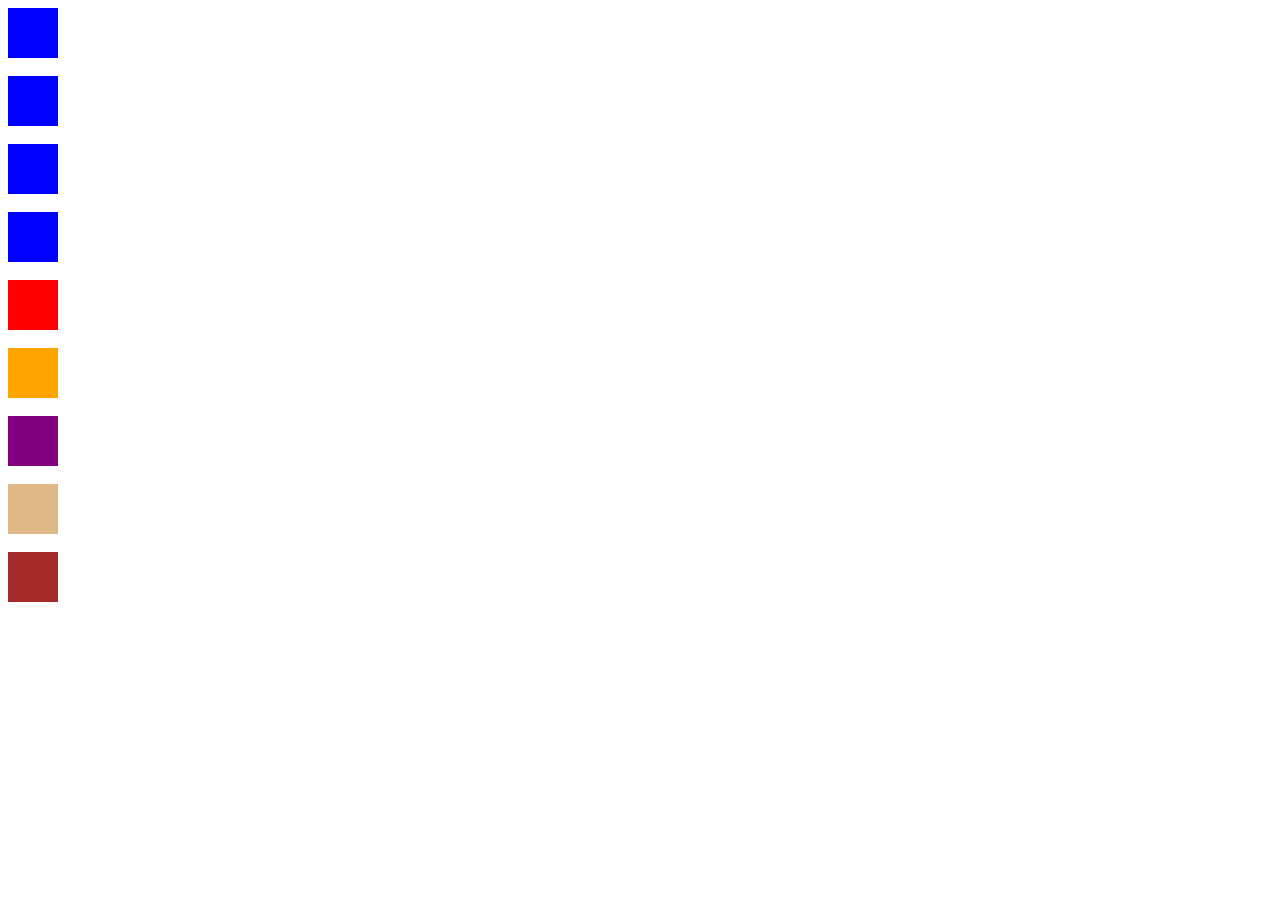
<file: Css-Animation-2/index.html>
<!DOCTYPE html>
<html lang="en">
<head>
    <meta charset="UTF-8">
    <meta name="viewport" content="width=device-width, initial-scale=1.0">
    <title>Document</title>
    <link rel="stylesheet" href="style.css">
</head>
<body>

    <div class="box"></div>
    <br>
    <div class="box ease"></div>
    <br>
    <div class="box ease-in"></div>
    <br>
    <div class="box ease-out"></div>
    <br>
    <div class="box ease-in-out"></div>
    <br>
    <div class="box linear"></div>
    <br>
    <div class="box step-start"></div>
    <br>
    <div class="box step-end"></div>
    <br>
    <div class="box cubic"></div>

    
</body>
</html>
</file>
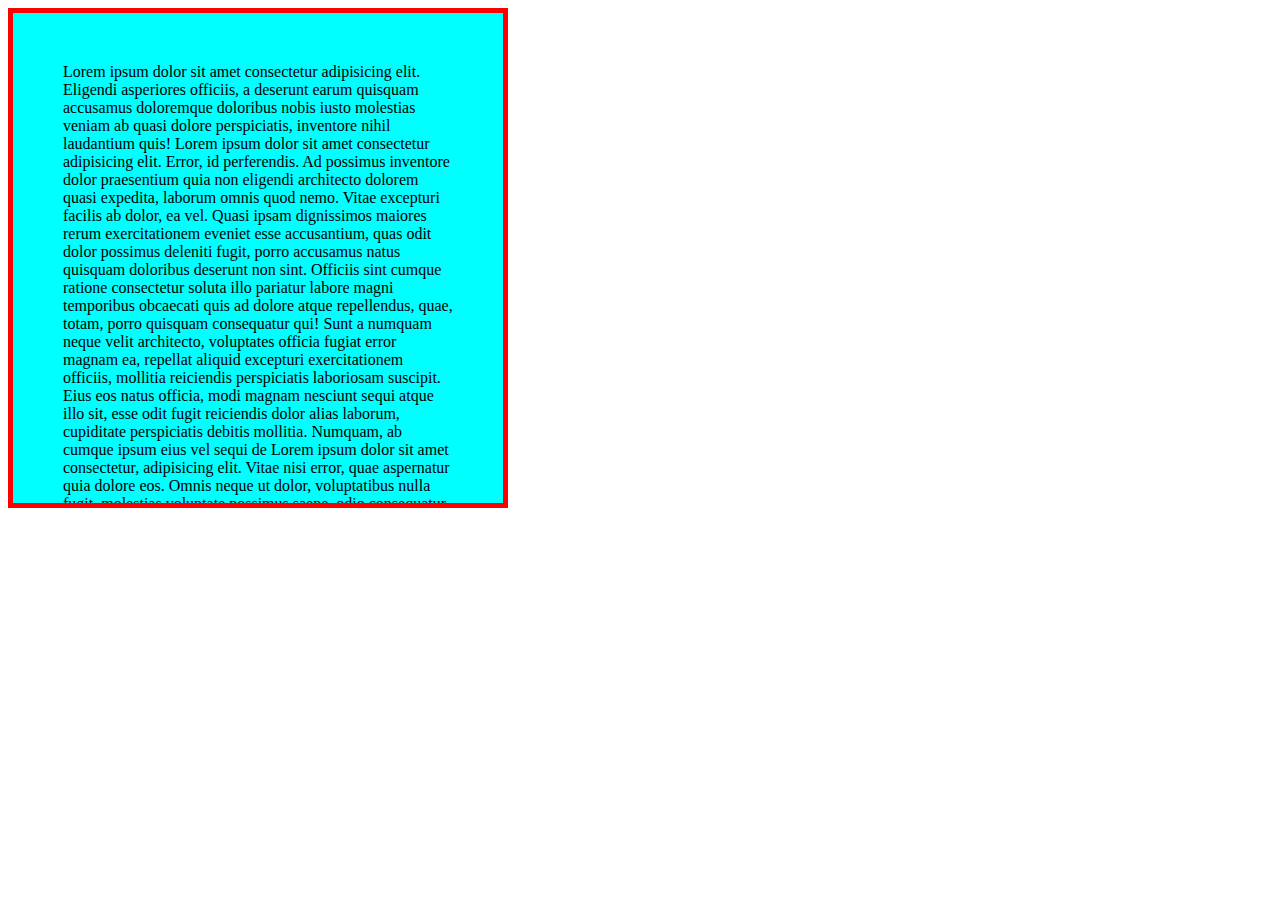
<file: CSS-Extras/index.html>
<!DOCTYPE html>
<html lang="en">
<head>
    <meta charset="UTF-8">
    <meta name="viewport" content="width=device-width, initial-scale=1.0">
    <title>Document</title>
    <link rel="stylesheet" href="style.css">
</head>
<body>
    
    <div class="box">
        <!-- <div class="chhota-box"></div> -->
         Lorem ipsum dolor sit amet consectetur adipisicing elit. Eligendi asperiores officiis, a deserunt earum quisquam accusamus doloremque doloribus nobis iusto molestias veniam ab quasi dolore perspiciatis, inventore nihil laudantium quis!
         Lorem ipsum dolor sit amet consectetur adipisicing elit. Error, id perferendis. Ad possimus inventore dolor praesentium quia non eligendi architecto dolorem quasi expedita, laborum omnis quod nemo. Vitae excepturi facilis ab dolor, ea vel. Quasi ipsam dignissimos maiores rerum exercitationem eveniet esse accusantium, quas odit dolor possimus deleniti fugit, porro accusamus natus quisquam doloribus deserunt non sint. Officiis sint cumque ratione consectetur soluta illo pariatur labore magni temporibus obcaecati quis ad dolore atque repellendus, quae, totam, porro quisquam consequatur qui! Sunt a numquam neque velit architecto, voluptates officia fugiat error magnam ea, repellat aliquid excepturi exercitationem officiis, mollitia reiciendis perspiciatis laboriosam suscipit. Eius eos natus officia, modi magnam nesciunt sequi atque illo sit, esse odit fugit reiciendis dolor alias laborum, cupiditate perspiciatis debitis mollitia. Numquam, ab cumque ipsum eius vel sequi de
         Lorem ipsum dolor sit amet consectetur, adipisicing elit. Vitae nisi error, quae aspernatur quia dolore eos. Omnis neque ut dolor, voluptatibus nulla fugit, molestias voluptate possimus saepe, odio consequatur sapiente.
         Lorem ipsum dolor sit amet consectetur adipisicing elit. Inventore debitis fugit harum, fugiat hic suscipit quia voluptate nostrum odit commodi. Saepe culpa, animi nam, eligendi odit adipisci repellat dolores non hic impedit repellendus ea perferendis temporibus similique amet quae? Adipisci dolorem dolorum iusto sapiente possimus itaque aperiam, quisquam, sit nulla voluptate reiciendis beatae soluta architecto ex? Soluta quam inventore dicta sint reprehenderit similique eum ducimus fuga, asperiores amet quae repellendus pariatur architecto labore et nostrum, veniam delectus, velit iste est optio quidem veritatis ab! Rem, quo quia consectetur assumenda voluptatem neque molestiae modi hic expedita tempore, nesciunt, sed animi atque maxime ipsam odio voluptatum molestias ipsum optio libero aut laborum quas minima voluptas? Nulla veritatis praesentium, quidem nisi, eum hic inventore libero error est architecto odio eligendi quaerat accusamus dolor ducimus iste qui nam veniam aliquam non vero saepe! Porro quam soluta sequi eos distinctio expedita ipsa, atque nisi ab quod minima facilis doloremque esse odit sit laborum ad aliquid temporibus aperiam? Odio odit pariatur tenetur porro repudiandae dolore harum cumque perferendis quas fuga vero rem hic, aut impedit totam esse consectetur iste vel autem delectus nobis ea aspernatur quaerat. Sed qui voluptate ducimus quaerat, delectus illum laboriosam voluptatum quibusdam.
    </div>

</body>
</html>
</file>
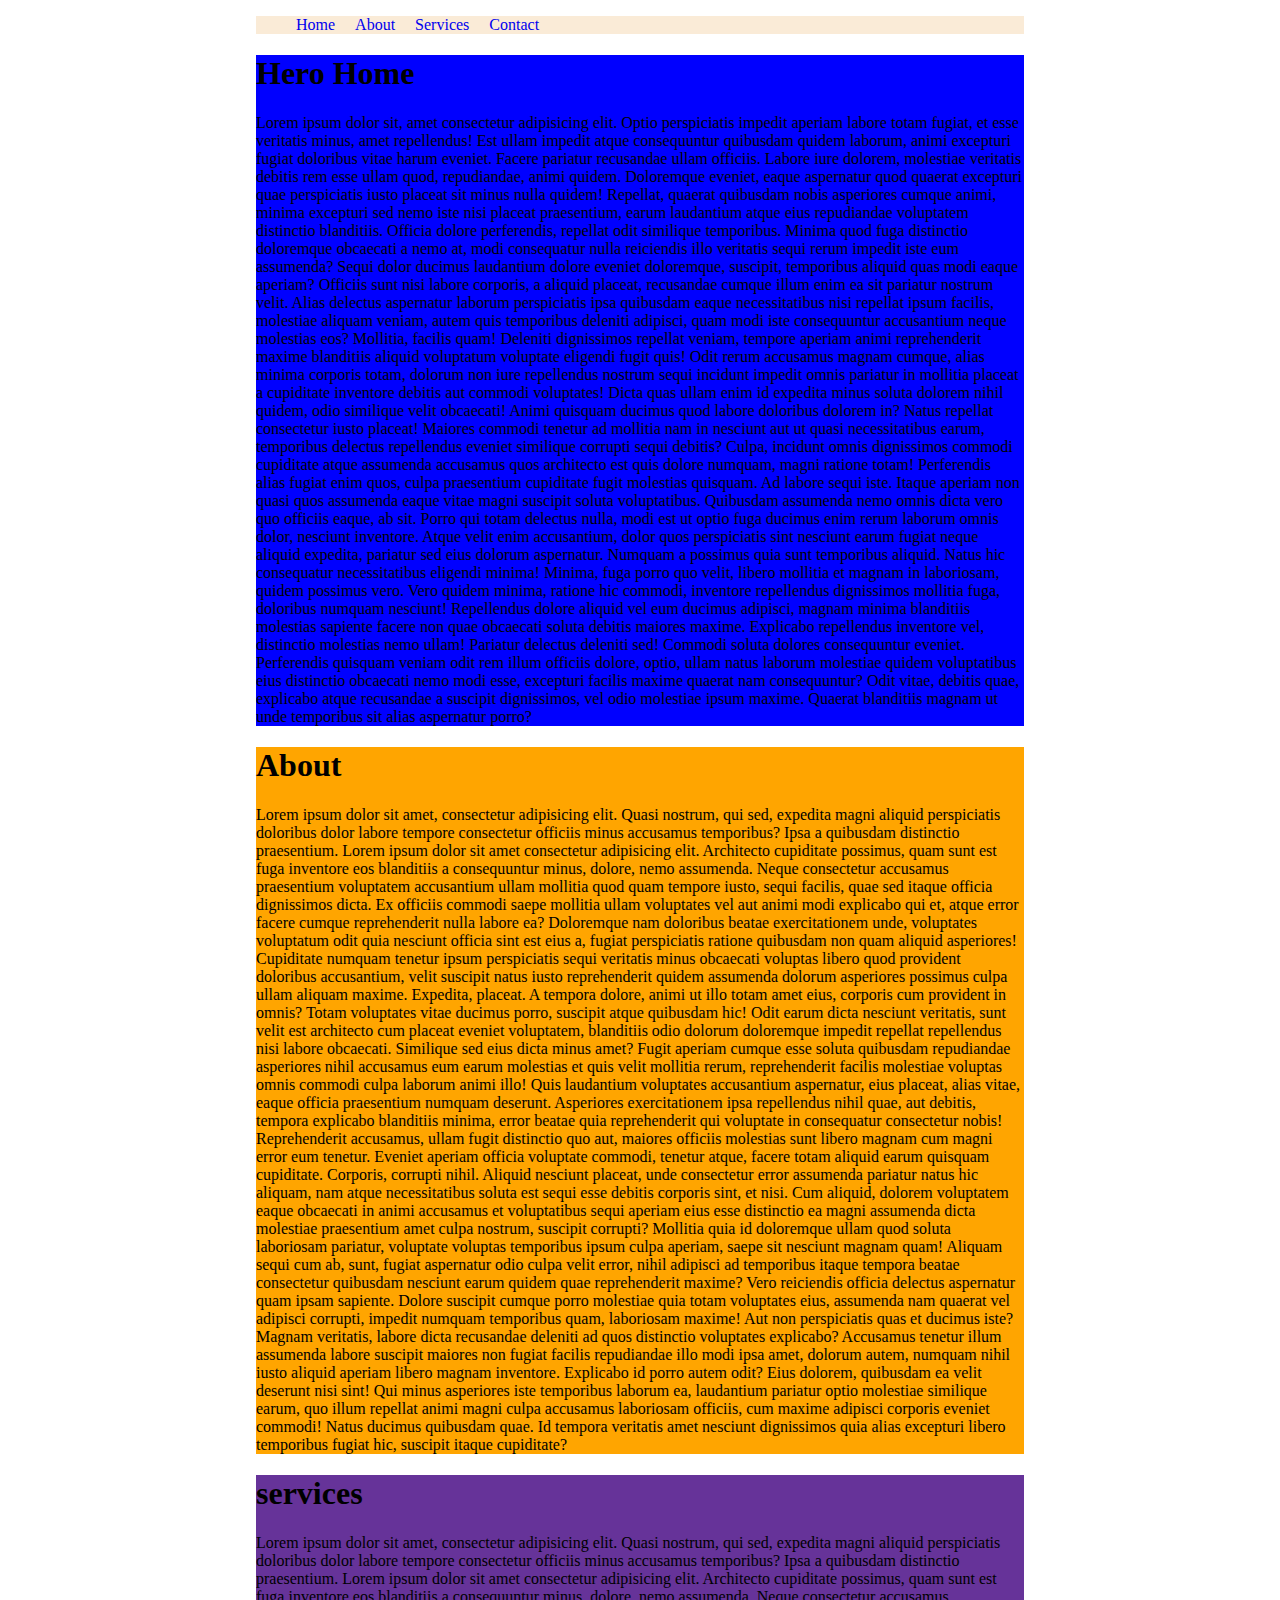
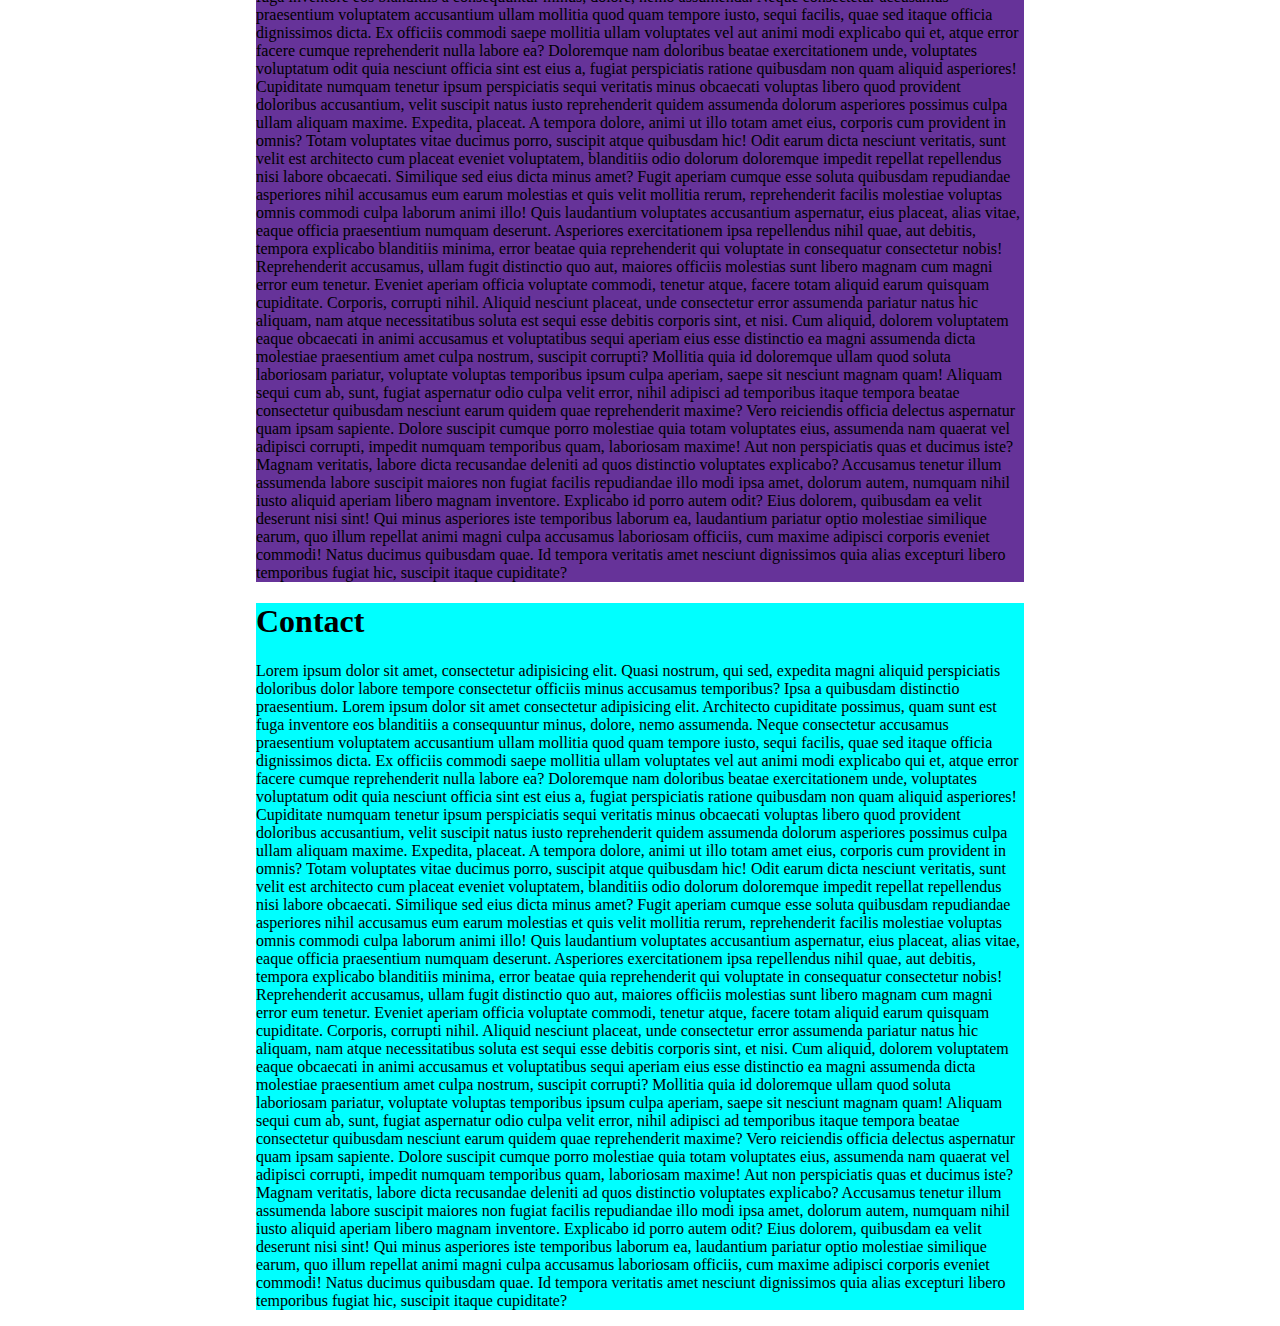
<file: Css-Extras2/index.html>
<!DOCTYPE html>
<html lang="en">
<head>
    <meta charset="UTF-8">
    <meta name="viewport" content="width=device-width, initial-scale=1.0">
    <title>Document</title>
    <link rel="stylesheet" href="style.css">
</head>
<body>
    
    <!-- header area start -->
     <header>
        <nav>
            <ul>
                <li><a href="#hero">Home</a></li>
                <li><a href="#about">About</a></li>
                <li><a href="#services">Services</a></li>
                <li><a href="#contact">Contact</a></li>
            </ul>
        </nav>
     </header>
    <!-- header area end -->

    <!-- hero section start  -->
     <section class="hero" id="hero">
        <h1>Hero Home</h1>
        <p>Lorem ipsum dolor sit, amet consectetur adipisicing elit. Optio perspiciatis impedit aperiam labore totam fugiat, et esse veritatis minus, amet repellendus! Est ullam impedit atque consequuntur quibusdam quidem laborum, animi excepturi fugiat doloribus vitae harum eveniet. Facere pariatur recusandae ullam officiis. Labore iure dolorem, molestiae veritatis debitis rem esse ullam quod, repudiandae, animi quidem. Doloremque eveniet, eaque aspernatur quod quaerat excepturi quae perspiciatis iusto placeat sit minus nulla quidem! Repellat, quaerat quibusdam nobis asperiores cumque animi, minima excepturi sed nemo iste nisi placeat praesentium, earum laudantium atque eius repudiandae voluptatem distinctio blanditiis. Officia dolore perferendis, repellat odit similique temporibus. Minima quod fuga distinctio doloremque obcaecati a nemo at, modi consequatur nulla reiciendis illo veritatis sequi rerum impedit iste eum assumenda? Sequi dolor ducimus laudantium dolore eveniet doloremque, suscipit, temporibus aliquid quas modi eaque aperiam? Officiis sunt nisi labore corporis, a aliquid placeat, recusandae cumque illum enim ea sit pariatur nostrum velit. Alias delectus aspernatur laborum perspiciatis ipsa quibusdam eaque necessitatibus nisi repellat ipsum facilis, molestiae aliquam veniam, autem quis temporibus deleniti adipisci, quam modi iste consequuntur accusantium neque molestias eos? Mollitia, facilis quam! Deleniti dignissimos repellat veniam, tempore aperiam animi reprehenderit maxime blanditiis aliquid voluptatum voluptate eligendi fugit quis! Odit rerum accusamus magnam cumque, alias minima corporis totam, dolorum non iure repellendus nostrum sequi incidunt impedit omnis pariatur in mollitia placeat a cupiditate inventore debitis aut commodi voluptates! Dicta quas ullam enim id expedita minus soluta dolorem nihil quidem, odio similique velit obcaecati! Animi quisquam ducimus quod labore doloribus dolorem in? Natus repellat consectetur iusto placeat! Maiores commodi tenetur ad mollitia nam in nesciunt aut ut quasi necessitatibus earum, temporibus delectus repellendus eveniet similique corrupti sequi debitis? Culpa, incidunt omnis dignissimos commodi cupiditate atque assumenda accusamus quos architecto est quis dolore numquam, magni ratione totam! Perferendis alias fugiat enim quos, culpa praesentium cupiditate fugit molestias quisquam. Ad labore sequi iste. Itaque aperiam non quasi quos assumenda eaque vitae magni suscipit soluta voluptatibus. Quibusdam assumenda nemo omnis dicta vero quo officiis eaque, ab sit. Porro qui totam delectus nulla, modi est ut optio fuga ducimus enim rerum laborum omnis dolor, nesciunt inventore. Atque velit enim accusantium, dolor quos perspiciatis sint nesciunt earum fugiat neque aliquid expedita, pariatur sed eius dolorum aspernatur. Numquam a possimus quia sunt temporibus aliquid. Natus hic consequatur necessitatibus eligendi minima! Minima, fuga porro quo velit, libero mollitia et magnam in laboriosam, quidem possimus vero. Vero quidem minima, ratione hic commodi, inventore repellendus dignissimos mollitia fuga, doloribus numquam nesciunt! Repellendus dolore aliquid vel eum ducimus adipisci, magnam minima blanditiis molestias sapiente facere non quae obcaecati soluta debitis maiores maxime. Explicabo repellendus inventore vel, distinctio molestias nemo ullam! Pariatur delectus deleniti sed! Commodi soluta dolores consequuntur eveniet. Perferendis quisquam veniam odit rem illum officiis dolore, optio, ullam natus laborum molestiae quidem voluptatibus eius distinctio obcaecati nemo modi esse, excepturi facilis maxime quaerat nam consequuntur? Odit vitae, debitis quae, explicabo atque recusandae a suscipit dignissimos, vel odio molestiae ipsum maxime. Quaerat blanditiis magnam ut unde temporibus sit alias aspernatur porro?</p>
     </section>
    <!-- hero section end  -->

    <!-- about section start  -->
     <section class="about" id="about">
        <h1>About</h1>
        <p>
            Lorem ipsum dolor sit amet, consectetur adipisicing elit. Quasi nostrum, qui sed, expedita magni aliquid perspiciatis doloribus dolor labore tempore consectetur officiis minus accusamus temporibus? Ipsa a quibusdam distinctio praesentium.
            Lorem ipsum dolor sit amet consectetur adipisicing elit. Architecto cupiditate possimus, quam sunt est fuga inventore eos blanditiis a consequuntur minus, dolore, nemo assumenda. Neque consectetur accusamus praesentium voluptatem accusantium ullam mollitia quod quam tempore iusto, sequi facilis, quae sed itaque officia dignissimos dicta. Ex officiis commodi saepe mollitia ullam voluptates vel aut animi modi explicabo qui et, atque error facere cumque reprehenderit nulla labore ea? Doloremque nam doloribus beatae exercitationem unde, voluptates voluptatum odit quia nesciunt officia sint est eius a, fugiat perspiciatis ratione quibusdam non quam aliquid asperiores! Cupiditate numquam tenetur ipsum perspiciatis sequi veritatis minus obcaecati voluptas libero quod provident doloribus accusantium, velit suscipit natus iusto reprehenderit quidem assumenda dolorum asperiores possimus culpa ullam aliquam maxime. Expedita, placeat. A tempora dolore, animi ut illo totam amet eius, corporis cum provident in omnis? Totam voluptates vitae ducimus porro, suscipit atque quibusdam hic! Odit earum dicta nesciunt veritatis, sunt velit est architecto cum placeat eveniet voluptatem, blanditiis odio dolorum doloremque impedit repellat repellendus nisi labore obcaecati. Similique sed eius dicta minus amet? Fugit aperiam cumque esse soluta quibusdam repudiandae asperiores nihil accusamus eum earum molestias et quis velit mollitia rerum, reprehenderit facilis molestiae voluptas omnis commodi culpa laborum animi illo! Quis laudantium voluptates accusantium aspernatur, eius placeat, alias vitae, eaque officia praesentium numquam deserunt. Asperiores exercitationem ipsa repellendus nihil quae, aut debitis, tempora explicabo blanditiis minima, error beatae quia reprehenderit qui voluptate in consequatur consectetur nobis! Reprehenderit accusamus, ullam fugit distinctio quo aut, maiores officiis molestias sunt libero magnam cum magni error eum tenetur. Eveniet aperiam officia voluptate commodi, tenetur atque, facere totam aliquid earum quisquam cupiditate. Corporis, corrupti nihil. Aliquid nesciunt placeat, unde consectetur error assumenda pariatur natus hic aliquam, nam atque necessitatibus soluta est sequi esse debitis corporis sint, et nisi. Cum aliquid, dolorem voluptatem eaque obcaecati in animi accusamus et voluptatibus sequi aperiam eius esse distinctio ea magni assumenda dicta molestiae praesentium amet culpa nostrum, suscipit corrupti? Mollitia quia id doloremque ullam quod soluta laboriosam pariatur, voluptate voluptas temporibus ipsum culpa aperiam, saepe sit nesciunt magnam quam! Aliquam sequi cum ab, sunt, fugiat aspernatur odio culpa velit error, nihil adipisci ad temporibus itaque tempora beatae consectetur quibusdam nesciunt earum quidem quae reprehenderit maxime? Vero reiciendis officia delectus aspernatur quam ipsam sapiente. Dolore suscipit cumque porro molestiae quia totam voluptates eius, assumenda nam quaerat vel adipisci corrupti, impedit numquam temporibus quam, laboriosam maxime! Aut non perspiciatis quas et ducimus iste? Magnam veritatis, labore dicta recusandae deleniti ad quos distinctio voluptates explicabo? Accusamus tenetur illum assumenda labore suscipit maiores non fugiat facilis repudiandae illo modi ipsa amet, dolorum autem, numquam nihil iusto aliquid aperiam libero magnam inventore. Explicabo id porro autem odit? Eius dolorem, quibusdam ea velit deserunt nisi sint! Qui minus asperiores iste temporibus laborum ea, laudantium pariatur optio molestiae similique earum, quo illum repellat animi magni culpa accusamus laboriosam officiis, cum maxime adipisci corporis eveniet commodi! Natus ducimus quibusdam quae. Id tempora veritatis amet nesciunt dignissimos quia alias excepturi libero temporibus fugiat hic, suscipit itaque cupiditate?
        </p>
     </section>
    <!-- about section end  -->

    <!-- services section start  -->
     <section class="services" id="services">
        <h1>services</h1>
        <p>
            Lorem ipsum dolor sit amet, consectetur adipisicing elit. Quasi nostrum, qui sed, expedita magni aliquid perspiciatis doloribus dolor labore tempore consectetur officiis minus accusamus temporibus? Ipsa a quibusdam distinctio praesentium.
            Lorem ipsum dolor sit amet consectetur adipisicing elit. Architecto cupiditate possimus, quam sunt est fuga inventore eos blanditiis a consequuntur minus, dolore, nemo assumenda. Neque consectetur accusamus praesentium voluptatem accusantium ullam mollitia quod quam tempore iusto, sequi facilis, quae sed itaque officia dignissimos dicta. Ex officiis commodi saepe mollitia ullam voluptates vel aut animi modi explicabo qui et, atque error facere cumque reprehenderit nulla labore ea? Doloremque nam doloribus beatae exercitationem unde, voluptates voluptatum odit quia nesciunt officia sint est eius a, fugiat perspiciatis ratione quibusdam non quam aliquid asperiores! Cupiditate numquam tenetur ipsum perspiciatis sequi veritatis minus obcaecati voluptas libero quod provident doloribus accusantium, velit suscipit natus iusto reprehenderit quidem assumenda dolorum asperiores possimus culpa ullam aliquam maxime. Expedita, placeat. A tempora dolore, animi ut illo totam amet eius, corporis cum provident in omnis? Totam voluptates vitae ducimus porro, suscipit atque quibusdam hic! Odit earum dicta nesciunt veritatis, sunt velit est architecto cum placeat eveniet voluptatem, blanditiis odio dolorum doloremque impedit repellat repellendus nisi labore obcaecati. Similique sed eius dicta minus amet? Fugit aperiam cumque esse soluta quibusdam repudiandae asperiores nihil accusamus eum earum molestias et quis velit mollitia rerum, reprehenderit facilis molestiae voluptas omnis commodi culpa laborum animi illo! Quis laudantium voluptates accusantium aspernatur, eius placeat, alias vitae, eaque officia praesentium numquam deserunt. Asperiores exercitationem ipsa repellendus nihil quae, aut debitis, tempora explicabo blanditiis minima, error beatae quia reprehenderit qui voluptate in consequatur consectetur nobis! Reprehenderit accusamus, ullam fugit distinctio quo aut, maiores officiis molestias sunt libero magnam cum magni error eum tenetur. Eveniet aperiam officia voluptate commodi, tenetur atque, facere totam aliquid earum quisquam cupiditate. Corporis, corrupti nihil. Aliquid nesciunt placeat, unde consectetur error assumenda pariatur natus hic aliquam, nam atque necessitatibus soluta est sequi esse debitis corporis sint, et nisi. Cum aliquid, dolorem voluptatem eaque obcaecati in animi accusamus et voluptatibus sequi aperiam eius esse distinctio ea magni assumenda dicta molestiae praesentium amet culpa nostrum, suscipit corrupti? Mollitia quia id doloremque ullam quod soluta laboriosam pariatur, voluptate voluptas temporibus ipsum culpa aperiam, saepe sit nesciunt magnam quam! Aliquam sequi cum ab, sunt, fugiat aspernatur odio culpa velit error, nihil adipisci ad temporibus itaque tempora beatae consectetur quibusdam nesciunt earum quidem quae reprehenderit maxime? Vero reiciendis officia delectus aspernatur quam ipsam sapiente. Dolore suscipit cumque porro molestiae quia totam voluptates eius, assumenda nam quaerat vel adipisci corrupti, impedit numquam temporibus quam, laboriosam maxime! Aut non perspiciatis quas et ducimus iste? Magnam veritatis, labore dicta recusandae deleniti ad quos distinctio voluptates explicabo? Accusamus tenetur illum assumenda labore suscipit maiores non fugiat facilis repudiandae illo modi ipsa amet, dolorum autem, numquam nihil iusto aliquid aperiam libero magnam inventore. Explicabo id porro autem odit? Eius dolorem, quibusdam ea velit deserunt nisi sint! Qui minus asperiores iste temporibus laborum ea, laudantium pariatur optio molestiae similique earum, quo illum repellat animi magni culpa accusamus laboriosam officiis, cum maxime adipisci corporis eveniet commodi! Natus ducimus quibusdam quae. Id tempora veritatis amet nesciunt dignissimos quia alias excepturi libero temporibus fugiat hic, suscipit itaque cupiditate?
        </p>
     </section>
    <!-- services section end  -->

    <!-- contact section start  -->
     <section class="contact" id="contact">
        <h1>Contact</h1>
        <p>
            Lorem ipsum dolor sit amet, consectetur adipisicing elit. Quasi nostrum, qui sed, expedita magni aliquid perspiciatis doloribus dolor labore tempore consectetur officiis minus accusamus temporibus? Ipsa a quibusdam distinctio praesentium.
            Lorem ipsum dolor sit amet consectetur adipisicing elit. Architecto cupiditate possimus, quam sunt est fuga inventore eos blanditiis a consequuntur minus, dolore, nemo assumenda. Neque consectetur accusamus praesentium voluptatem accusantium ullam mollitia quod quam tempore iusto, sequi facilis, quae sed itaque officia dignissimos dicta. Ex officiis commodi saepe mollitia ullam voluptates vel aut animi modi explicabo qui et, atque error facere cumque reprehenderit nulla labore ea? Doloremque nam doloribus beatae exercitationem unde, voluptates voluptatum odit quia nesciunt officia sint est eius a, fugiat perspiciatis ratione quibusdam non quam aliquid asperiores! Cupiditate numquam tenetur ipsum perspiciatis sequi veritatis minus obcaecati voluptas libero quod provident doloribus accusantium, velit suscipit natus iusto reprehenderit quidem assumenda dolorum asperiores possimus culpa ullam aliquam maxime. Expedita, placeat. A tempora dolore, animi ut illo totam amet eius, corporis cum provident in omnis? Totam voluptates vitae ducimus porro, suscipit atque quibusdam hic! Odit earum dicta nesciunt veritatis, sunt velit est architecto cum placeat eveniet voluptatem, blanditiis odio dolorum doloremque impedit repellat repellendus nisi labore obcaecati. Similique sed eius dicta minus amet? Fugit aperiam cumque esse soluta quibusdam repudiandae asperiores nihil accusamus eum earum molestias et quis velit mollitia rerum, reprehenderit facilis molestiae voluptas omnis commodi culpa laborum animi illo! Quis laudantium voluptates accusantium aspernatur, eius placeat, alias vitae, eaque officia praesentium numquam deserunt. Asperiores exercitationem ipsa repellendus nihil quae, aut debitis, tempora explicabo blanditiis minima, error beatae quia reprehenderit qui voluptate in consequatur consectetur nobis! Reprehenderit accusamus, ullam fugit distinctio quo aut, maiores officiis molestias sunt libero magnam cum magni error eum tenetur. Eveniet aperiam officia voluptate commodi, tenetur atque, facere totam aliquid earum quisquam cupiditate. Corporis, corrupti nihil. Aliquid nesciunt placeat, unde consectetur error assumenda pariatur natus hic aliquam, nam atque necessitatibus soluta est sequi esse debitis corporis sint, et nisi. Cum aliquid, dolorem voluptatem eaque obcaecati in animi accusamus et voluptatibus sequi aperiam eius esse distinctio ea magni assumenda dicta molestiae praesentium amet culpa nostrum, suscipit corrupti? Mollitia quia id doloremque ullam quod soluta laboriosam pariatur, voluptate voluptas temporibus ipsum culpa aperiam, saepe sit nesciunt magnam quam! Aliquam sequi cum ab, sunt, fugiat aspernatur odio culpa velit error, nihil adipisci ad temporibus itaque tempora beatae consectetur quibusdam nesciunt earum quidem quae reprehenderit maxime? Vero reiciendis officia delectus aspernatur quam ipsam sapiente. Dolore suscipit cumque porro molestiae quia totam voluptates eius, assumenda nam quaerat vel adipisci corrupti, impedit numquam temporibus quam, laboriosam maxime! Aut non perspiciatis quas et ducimus iste? Magnam veritatis, labore dicta recusandae deleniti ad quos distinctio voluptates explicabo? Accusamus tenetur illum assumenda labore suscipit maiores non fugiat facilis repudiandae illo modi ipsa amet, dolorum autem, numquam nihil iusto aliquid aperiam libero magnam inventore. Explicabo id porro autem odit? Eius dolorem, quibusdam ea velit deserunt nisi sint! Qui minus asperiores iste temporibus laborum ea, laudantium pariatur optio molestiae similique earum, quo illum repellat animi magni culpa accusamus laboriosam officiis, cum maxime adipisci corporis eveniet commodi! Natus ducimus quibusdam quae. Id tempora veritatis amet nesciunt dignissimos quia alias excepturi libero temporibus fugiat hic, suscipit itaque cupiditate?
        </p>
     </section>
    <!-- contact section end  -->

</body>
</html>
</file>
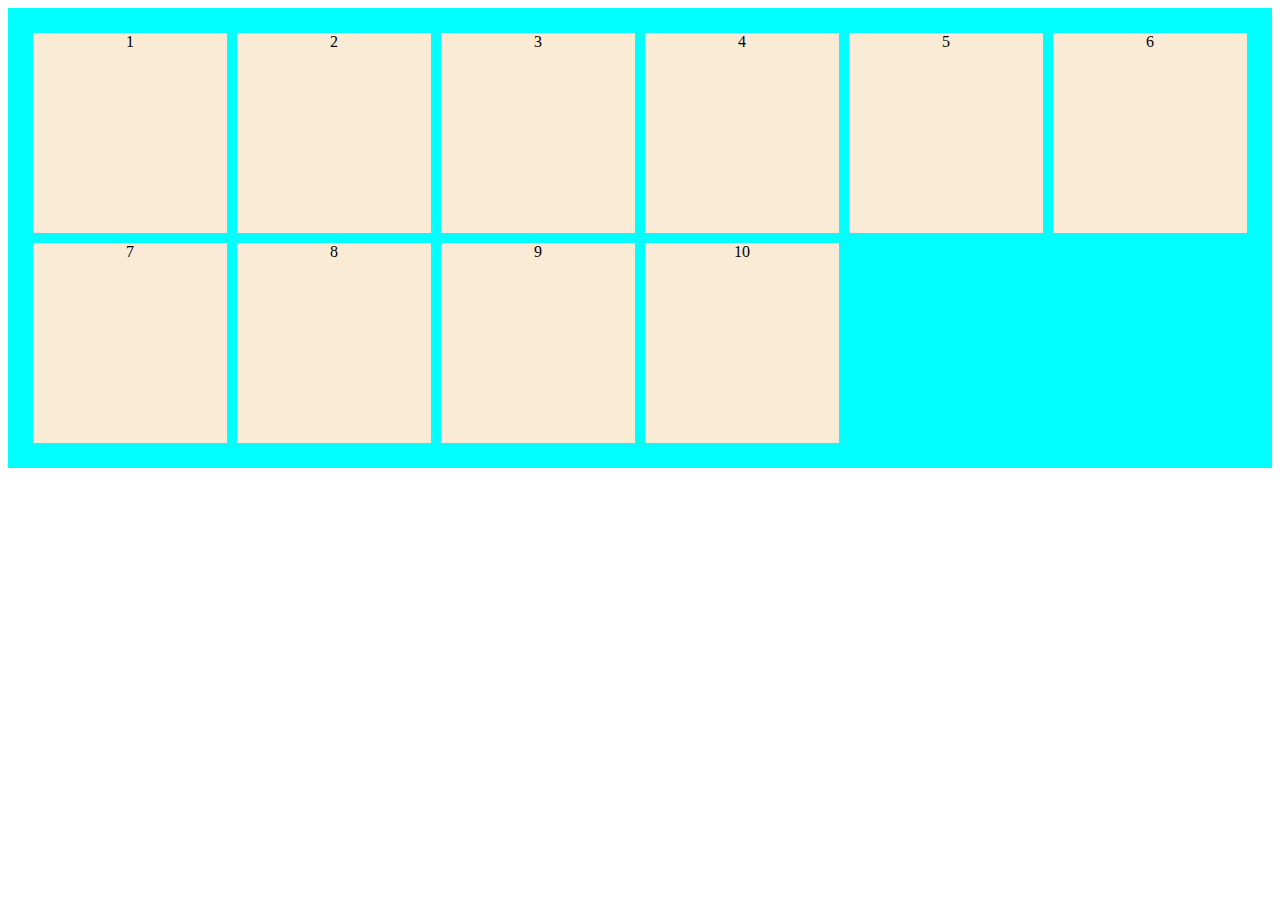
<file: Css-Grid1/index.html>
<!DOCTYPE html>
<html lang="en">
<head>
    <meta charset="UTF-8">
    <meta name="viewport" content="width=device-width, initial-scale=1.0">
    <title>Document</title>
    <link rel="stylesheet" href="style.css">
</head>
<body>

    <div class="container">
        <div class="box">1</div>
        <div class="box">2</div>
        <div class="box">3</div>
        <div class="box">4</div>
        <div class="box">5</div>
        <div class="box">6</div>
        <div class="box">7</div>
        <div class="box">8</div>
        <div class="box">9</div>
        <div class="box">10</div>
    </div>
    
</body>
</html>
</file>
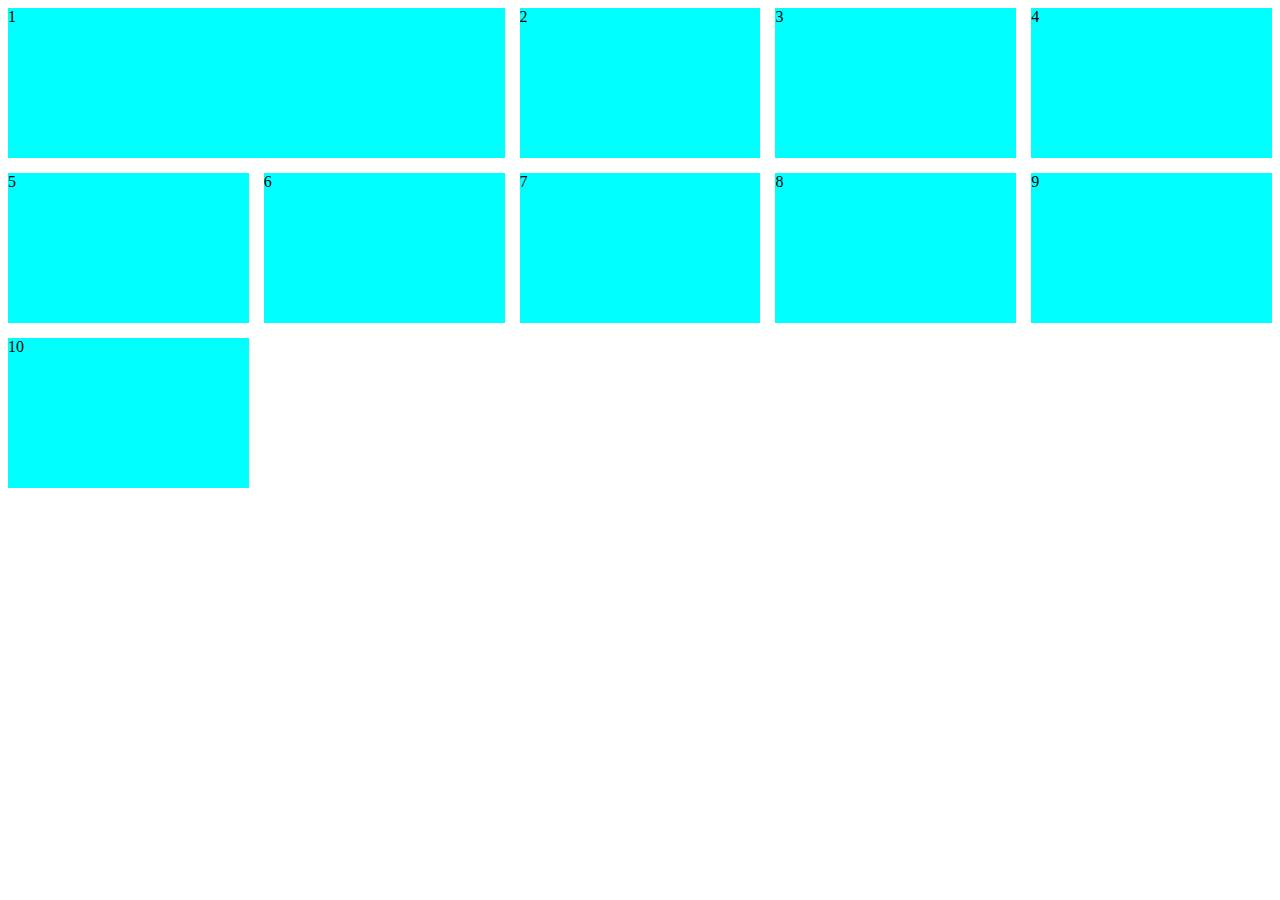
<file: Css-grid2/index.html>
<!DOCTYPE html>
<html lang="en">
<head>
    <meta charset="UTF-8">
    <meta name="viewport" content="width=device-width, initial-scale=1.0">
    <title>Document</title>
    <link rel="stylesheet" href="style.css">
</head>
<body>
    
    <div class="container">
        <div class="box one">1</div>
        <div class="box">2</div>
        <div class="box">3</div>
        <div class="box">4</div>
        <div class="box">5</div>
        <div class="box">6</div>
        <div class="box">7</div>
        <div class="box">8</div>
        <div class="box">9</div>
        <div class="box">10</div>
    </div>

</body>
</html>
</file>
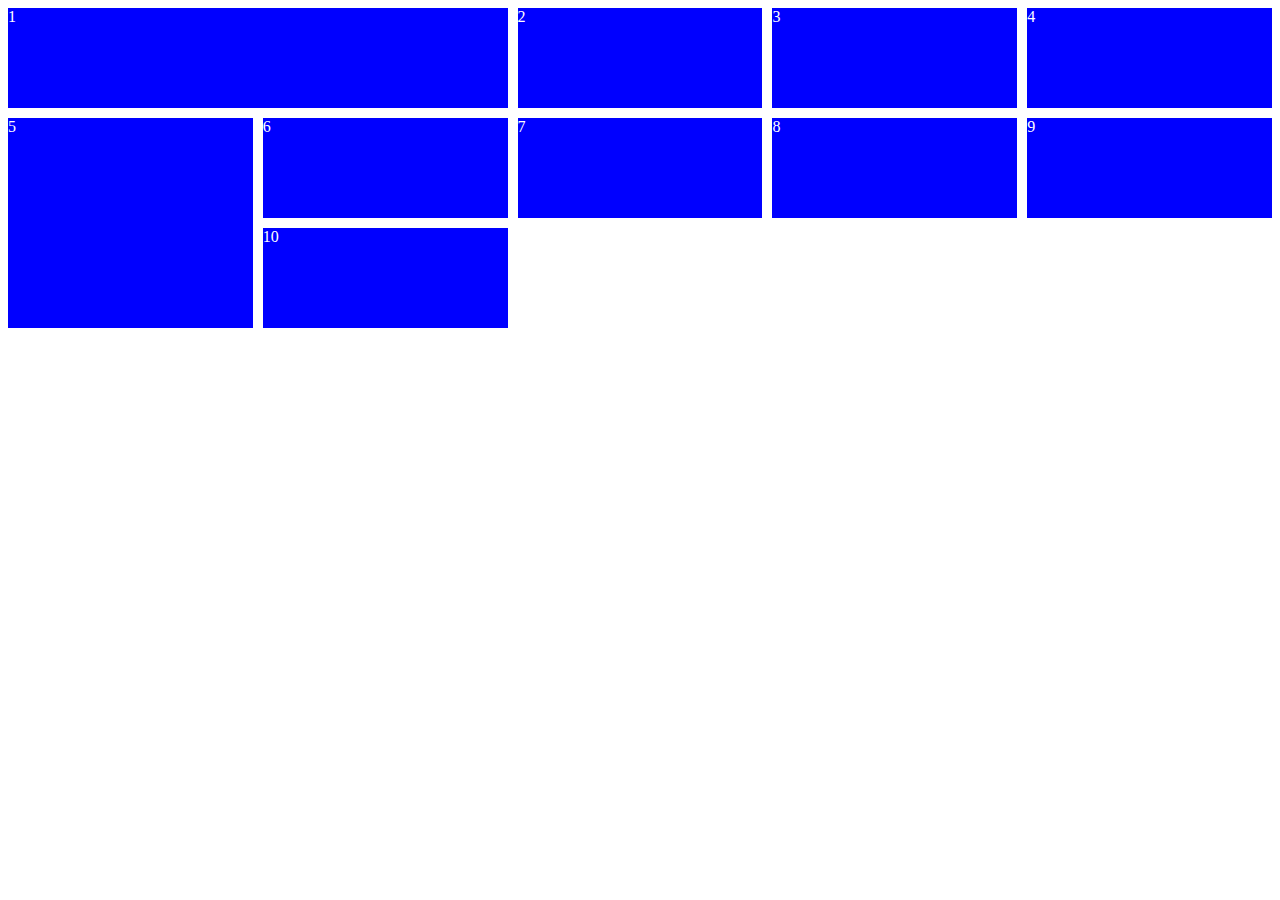
<file: css-grid3/index.html>
<!DOCTYPE html>
<html lang="en">
<head>
    <meta charset="UTF-8">
    <meta name="viewport" content="width=device-width, initial-scale=1.0">
    <title>Document</title>
    <link rel="stylesheet" href="style.css">
</head>
<body>
    
<div class="container">
    <div class="box one">1</div>
    <div class="box">2</div>
    <div class="box three">3</div>
    <div class="box">4</div>
    <div class="box five">5</div>
    <div class="box">6</div>
    <div class="box">7</div>
    <div class="box">8</div>
    <div class="box">9</div>
    <div class="box">10</div>
</div>

</body>
</html>
</file>
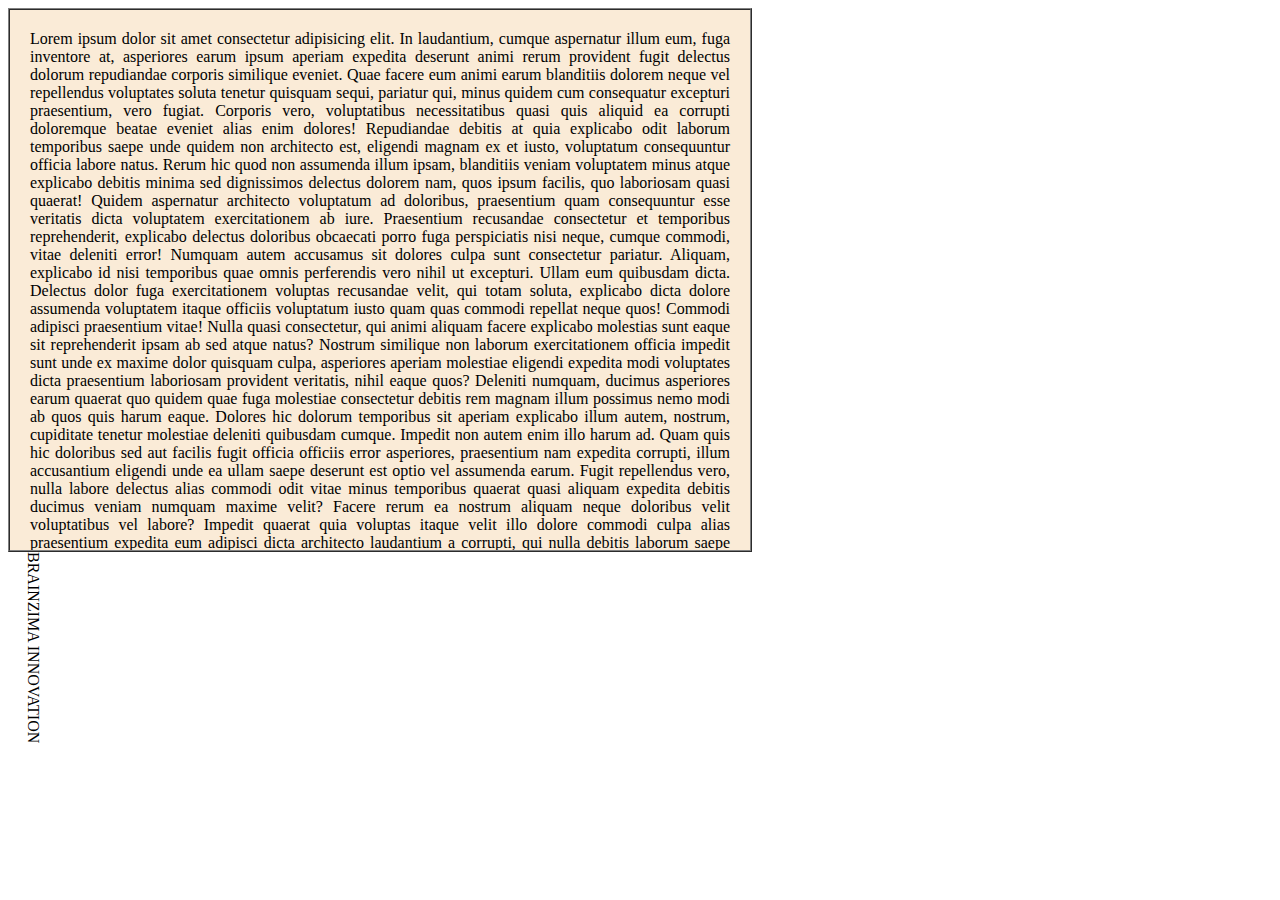
<file: Css-Scrollbar/index.html>
<!DOCTYPE html>
<html lang="en">
<head>
    <meta charset="UTF-8">
    <meta name="viewport" content="width=device-width, initial-scale=1.0">
    <title>Document</title>
    <link rel="stylesheet" href="style.css">
</head>
<body>

    <div class="box">
        Lorem ipsum dolor sit amet consectetur adipisicing elit. In laudantium, cumque aspernatur illum eum, fuga inventore at, asperiores earum ipsum aperiam expedita deserunt animi rerum provident fugit delectus dolorum repudiandae corporis similique eveniet. Quae facere eum animi earum blanditiis dolorem neque vel repellendus voluptates soluta tenetur quisquam sequi, pariatur qui, minus quidem cum consequatur excepturi praesentium, vero fugiat. Corporis vero, voluptatibus necessitatibus quasi quis aliquid ea corrupti doloremque beatae eveniet alias enim dolores! Repudiandae debitis at quia explicabo odit laborum temporibus saepe unde quidem non architecto est, eligendi magnam ex et iusto, voluptatum consequuntur officia labore natus. Rerum hic quod non assumenda illum ipsam, blanditiis veniam voluptatem minus atque explicabo debitis minima sed dignissimos delectus dolorem nam, quos ipsum facilis, quo laboriosam quasi quaerat! Quidem aspernatur architecto voluptatum ad doloribus, praesentium quam consequuntur esse veritatis dicta voluptatem exercitationem ab iure. Praesentium recusandae consectetur et temporibus reprehenderit, explicabo delectus doloribus obcaecati porro fuga perspiciatis nisi neque, cumque commodi, vitae deleniti error! Numquam autem accusamus sit dolores culpa sunt consectetur pariatur. Aliquam, explicabo id nisi temporibus quae omnis perferendis vero nihil ut excepturi. Ullam eum quibusdam dicta. Delectus dolor fuga exercitationem voluptas recusandae velit, qui totam soluta, explicabo dicta dolore assumenda voluptatem itaque officiis voluptatum iusto quam quas commodi repellat neque quos! Commodi adipisci praesentium vitae! Nulla quasi consectetur, qui animi aliquam facere explicabo molestias sunt eaque sit reprehenderit ipsam ab sed atque natus? Nostrum similique non laborum exercitationem officia impedit sunt unde ex maxime dolor quisquam culpa, asperiores aperiam molestiae eligendi expedita modi voluptates dicta praesentium laboriosam provident veritatis, nihil eaque quos? Deleniti numquam, ducimus asperiores earum quaerat quo quidem quae fuga molestiae consectetur debitis rem magnam illum possimus nemo modi ab quos quis harum eaque. Dolores hic dolorum temporibus sit aperiam explicabo illum autem, nostrum, cupiditate tenetur molestiae deleniti quibusdam cumque. Impedit non autem enim illo harum ad. Quam quis hic doloribus sed aut facilis fugit officia officiis error asperiores, praesentium nam expedita corrupti, illum accusantium eligendi unde ea ullam saepe deserunt est optio vel assumenda earum. Fugit repellendus vero, nulla labore delectus alias commodi odit vitae minus temporibus quaerat quasi aliquam expedita debitis ducimus veniam numquam maxime velit? Facere rerum ea nostrum aliquam neque doloribus velit voluptatibus vel labore? Impedit quaerat quia voluptas itaque velit illo dolore commodi culpa alias praesentium expedita eum adipisci dicta architecto laudantium a corrupti, qui nulla debitis laborum saepe autem delectus ipsum? Sequi suscipit, repellat dicta veritatis optio ducimus animi eveniet natus excepturi, cumque vel itaque numquam sint exercitationem. Exercitationem laboriosam repellat dicta earum facere cum dolores nostrum blanditiis reiciendis, animi repudiandae impedit fuga quo pariatur voluptatibus iste eligendi non expedita sapiente voluptatem aperiam mollitia cumque possimus ipsum? Expedita asperiores, dolores fugit voluptatum minus perferendis amet explicabo omnis sit, qui consectetur nostrum quae culpa est repudiandae ipsa, quam necessitatibus cupiditate assumenda eius perspiciatis delectus excepturi! Animi, eveniet hic, veritatis ratione optio quam quidem doloremque rerum molestias magnam amet magni neque tenetur, consectetur temporibus repellendus. Corporis molestias incidunt nisi libero, in voluptatibus sed beatae id.
        Lorem, ipsum dolor sit amet consectetur adipisicing elit. Voluptatibus, eaque? Dolore odio quisquam atque ab, saepe sequi fugit molestias quae mollitia recusandae dolor tempore, aut perspiciatis repellat ex accusantium dolorum corrupti. Corporis eius dicta atque expedita vitae neque numquam at omnis soluta? Minima excepturi eligendi ullam animi aspernatur aut asperiores rerum hic sint doloremque quos quas enim atque sunt sit molestias veniam vero quam iusto, officia fugiat eaque tenetur voluptate quasi? Distinctio minus fugit ut culpa quas quam expedita deleniti unde laudantium incidunt consequatur ea, error, perspiciatis ipsam itaque, nisi pariatur dicta veritatis at accusamus quasi accusantium debitis vel qui. Natus architecto aliquam aperiam voluptas, ducimus optio a vel placeat eligendi facere deleniti dolores sint similique praesentium eaque provident accusamus voluptatem minus est voluptatibus enim quo reprehenderit? Nulla placeat quod iure dolor. Perferendis fuga, nisi facere repellendus, quae ratione minima quia animi ipsa necessitatibus totam hic facilis sed ab nihil! Modi excepturi fugiat labore, laborum fuga iure natus. Quasi repellat debitis quidem itaque reprehenderit perspiciatis ipsum ratione officiis tempore nemo dolorem qui, rerum, aliquam quod nostrum iusto excepturi, maxime saepe! Laudantium, id nesciunt a saepe quo sit iusto nihil, corporis asperiores ad odio repellendus odit hic tempore velit quos provident eligendi? Obcaecati excepturi asperiores, non dignissimos numquam praesentium eligendi fuga? Quia error sunt necessitatibus nemo cum laborum debitis alias tempora quibusdam vitae asperiores reiciendis odio illum optio perspiciatis eaque, iste blanditiis? Sapiente, hic. Officiis ratione, dolor sequi in odio eligendi modi voluptate vero et quod accusantium cumque impedit rem saepe. Quaerat, aliquam. Enim consectetur hic pariatur in neque! Beatae assumenda vitae deleniti ea praesentium, aut eius ut earum laboriosam perferendis explicabo rem optio cum, autem saepe, dolores iure quaerat! Inventore error molestiae distinctio dolore accusantium, optio iure iste reiciendis facere! Laboriosam soluta ex maxime sunt ipsum eius sequi debitis fugiat esse reiciendis quo adipisci praesentium vel consequuntur autem similique, voluptas doloremque amet rerum blanditiis minus consequatur, repudiandae odit vero. Voluptatum laudantium quo repudiandae voluptas, expedita excepturi libero enim necessitatibus, quasi ipsam rerum quos fugiat corporis ea in eveniet esse cupiditate suscipit eum neque! Neque aut nesciunt, harum aliquam expedita rerum reiciendis? Porro nihil dolorem nesciunt, facilis magni debitis ratione. Hic repellendus omnis esse commodi, enim pariatur explicabo harum voluptatem rerum, atque a velit, labore nisi. Vero, quam. Cum iusto tempore dignissimos qui facere, dolorem impedit pariatur ea officia a, eum velit quas! Corporis nulla vitae expedita? Nemo quod natus facere omnis distinctio consequatur quisquam magnam aspernatur error, nobis maiores recusandae, nesciunt modi, voluptates sit quae necessitatibus. Quia eius blanditiis sequi magni iste porro, unde perspiciatis corporis fugiat nemo provident odio! Odit natus esse libero incidunt consequuntur dolorum totam, autem deleniti magni omnis expedita ipsum soluta quia debitis excepturi quasi, deserunt iste optio eius animi? Quam inventore, repellendus corrupti non ex similique maxime fugiat dicta ratione corporis vero earum quasi explicabo laboriosam. Dolorem nisi magni architecto pariatur reprehenderit doloribus voluptas veritatis exercitationem nostrum dolorum officia mollitia maxime porro, iure quos, ullam voluptates tempora debitis dolor error laudantium perferendis. Animi, impedit modi?
    </div>

    <p class="text1">BRAINZIMA INNOVATION</p>
    
</body>
</html>
</file>
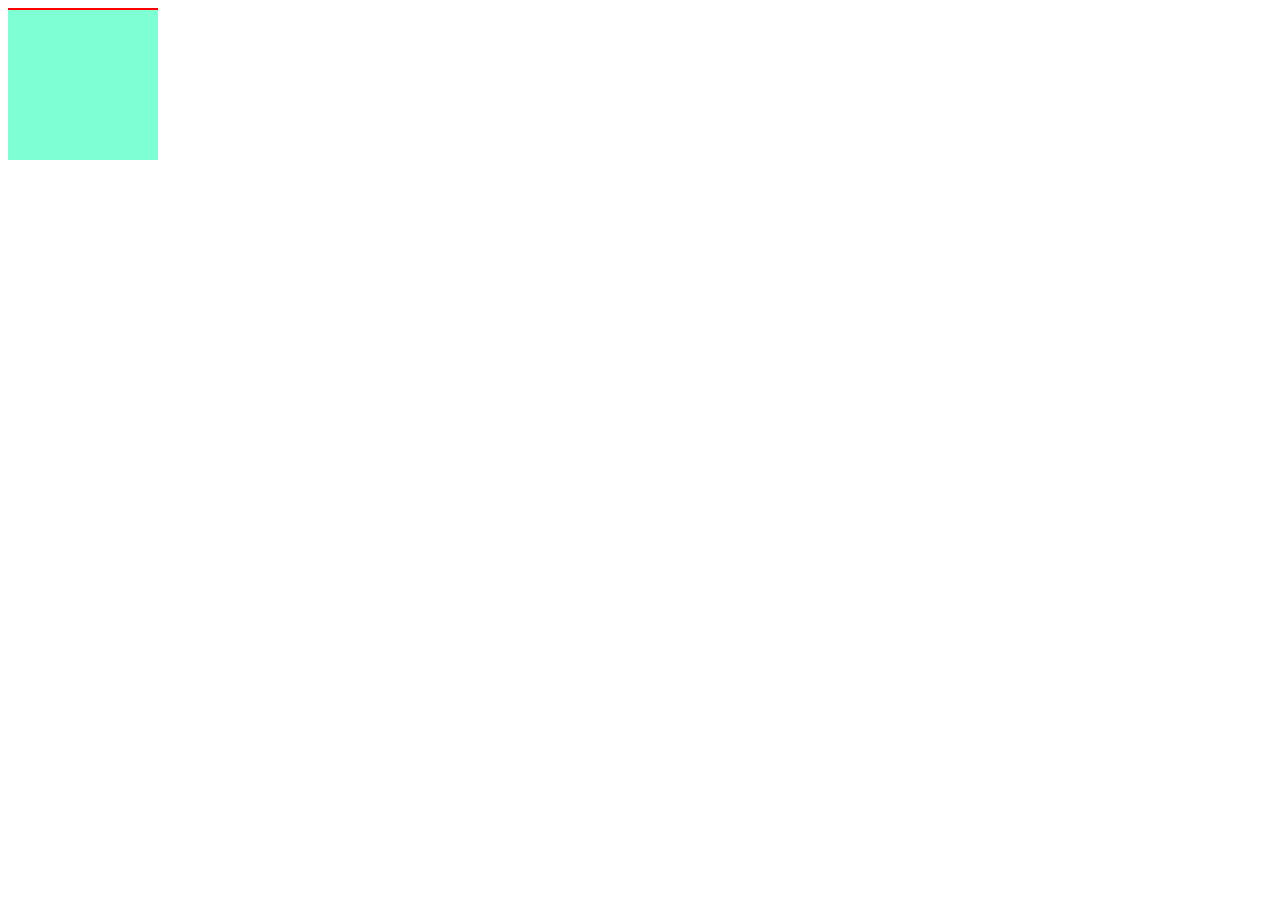
<file: Css-Transform/index.html>
<!DOCTYPE html>
<html lang="en">
<head>
    <meta charset="UTF-8">
    <meta name="viewport" content="width=device-width, initial-scale=1.0">
    <title>Css Transform</title>
    <link rel="stylesheet" href="style.css">
</head>
<body>
    
    <div class="box"></div>


    <br>
    <!-- real project example -->
    <div class="card"></div>
</body>
</html>
</file>
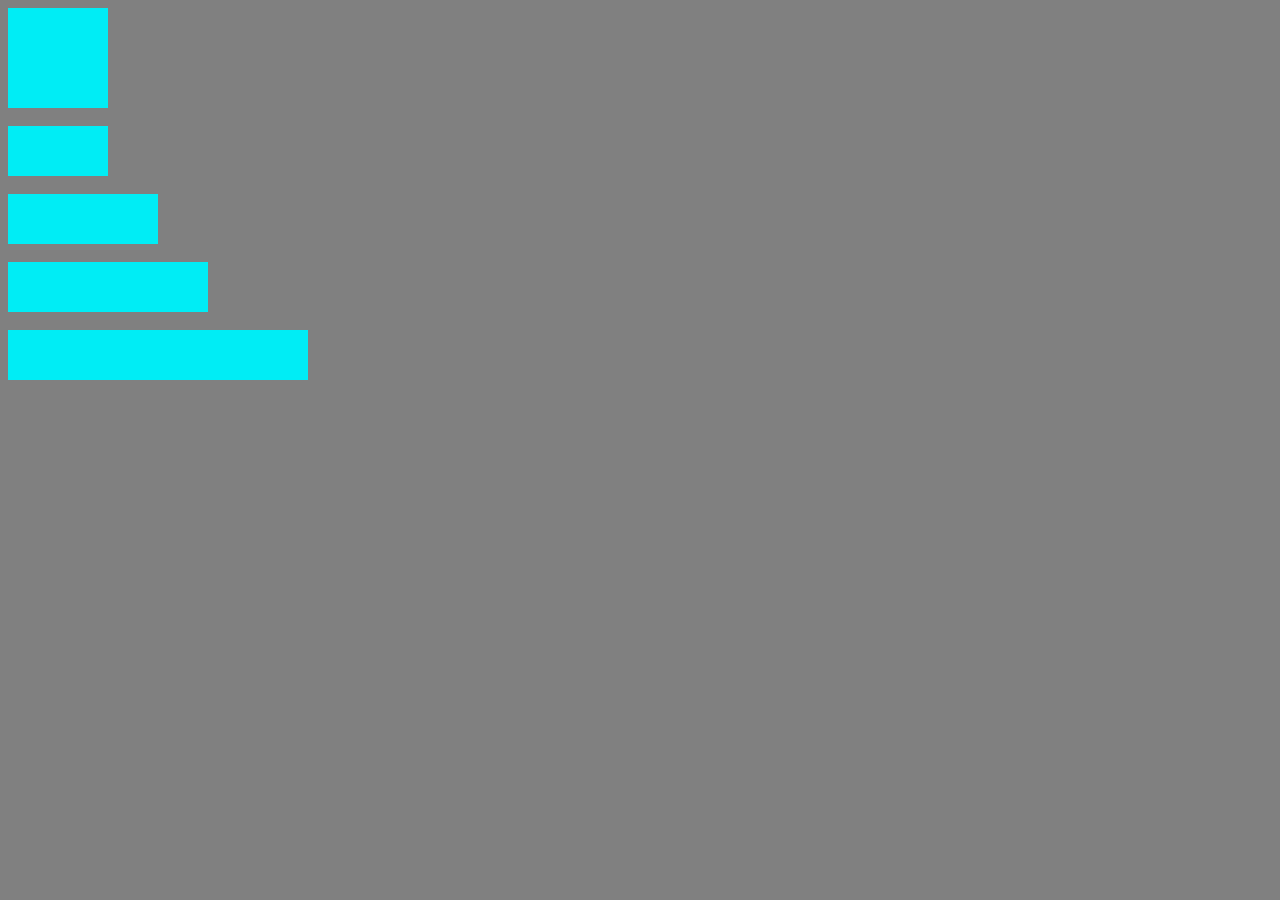
<file: Css-Variables/index.html>
<!DOCTYPE html>
<html lang="en">
<head>
    <meta charset="UTF-8">
    <meta name="viewport" content="width=device-width, initial-scale=1.0">
    <title>Document</title>
    <link rel="stylesheet" href="style.css">
</head>
<body>

    <div class="box1"></div>
    <br>
    <div class="box2"></div>
    <br>
    <div class="box3"></div>
    <br>
    <div class="box4"></div>
    <br>
    <div class="box5"></div>
    
</body>
</html>
</file>
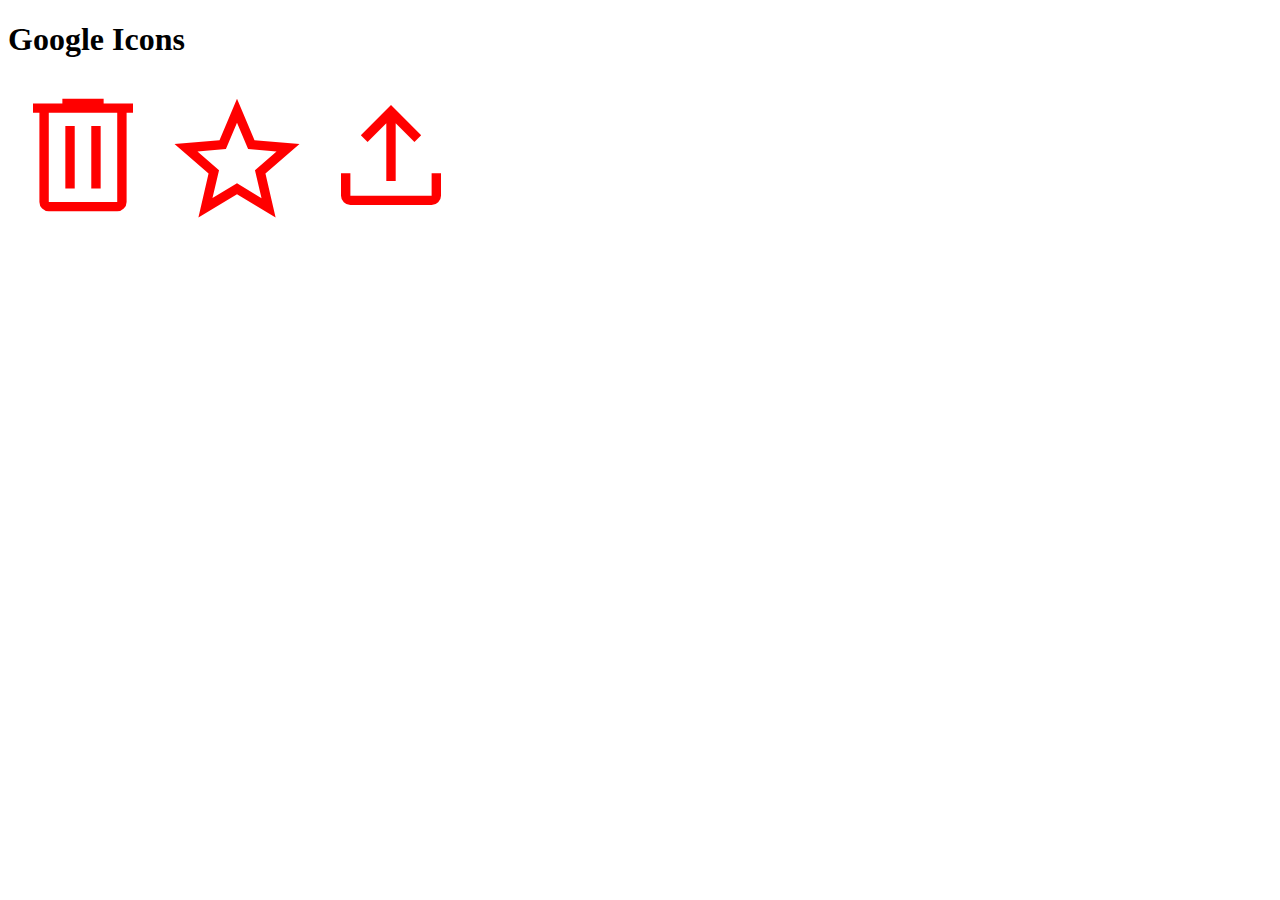
<file: Google-Icon/index.html>
<!DOCTYPE html>
<html lang="en">

<head>
    <meta charset="UTF-8">
    <meta name="viewport" content="width=device-width, initial-scale=1.0">
    <title>Document</title>
    <link rel="stylesheet" href="style.css">
    <link rel="stylesheet"
        href="https://fonts.googleapis.com/css2?family=Material+Symbols+Outlined:opsz,wght,FILL,GRAD@20..48,100..700,0..1,-50..200&icon_names=delete,star,upload" />
</head>

<body>
    <h1>Google Icons</h1>

    <span class="material-symbols-outlined">
        delete
    </span>

    <span class="material-symbols-outlined">
        star
    </span>

    <span class="material-symbols-outlined">
upload
</span>

</body>

</html>
</file>
<file: CSS-Extras/style.css>
.box{
    width: 500px;
    height: 500px;
    background-color: aqua;
    border: 5px solid red;
    padding: 50px;
    /* new properties  */
    box-sizing: border-box;
    /* overflow: hidden; */
    /* overflow: scroll; */
    /* overflow-x: scroll; */
    overflow-y: scroll;
}
.chhota-box{
    width: 200px;
    height: 200px;
    background-color: purple;
    border: 5px solid blue;
}
</file>
<file: Css-Extras2/style.css>
body{
    width: 60vw;
    margin: auto;
}
html{    
    scroll-behavior: smooth;
}
header{
    background-color: antiquewhite;
}
nav>ul{
    list-style: none;
    display: flex;
    gap: 20px;
}
nav > ul > li > a{
    text-decoration: none;
}

.hero{
    background-color: blue;
}
.about{
    background-color: orange;
}
.services{
    background-color: rebeccapurple;
}
.contact{
    background-color: aqua;
}
p{
    user-select: none;
}
</file>
<file: Css-Grid1/style.css>
.container{
    background-color: aqua;
    padding: 25px;
    display: grid;
    /* grid-template-columns: 300px 300px 600px; */
    /* grid-template-columns: 200px 200px 200px 200px 200px 200px; */
    /* grid-template-columns: repeat(6,200px); */
    /* grid-template-columns: 1fr 2fr 1fr; */
    grid-template-columns: repeat(6,1fr);
    gap: 10px;
}
.box{
    /* width: 200px; */
    width: 100%;
    height: 200px;
    background-color: antiquewhite;
    text-align: center;
}
</file>
<file: Css-grid2/style.css>
.container{
    display: grid;
    grid-template-columns: repeat(5,1fr);
    gap: 15px;
    /* row-gap: 20px;
    column-gap: 50px; */

}
.box{
    width: 100%;
    height: 150px;
    background-color: aqua;
}
.one{
    grid-column: 1 / span 2;
}
</file>
<file: css-grid3/style.css>
.container{
    display: grid;
    grid-template-columns: repeat(5,1fr);
    gap: 10px;
    color: white;
}
.box{
    width: 100%;
    min-height: 100px;
    background-color: blue;
}
.one{
    grid-column: 1/span 2;
}
/* .three{
    grid-column-start: 4;
    grid-column-end:span 5;
} */

.five{
    grid-row: 2 / span 2;
}
</file>
<file: Css-Scrollbar/style.css>
.box{
    width:700px;
    height:500px;
    border: 2px ridge gray;
    background-color: antiquewhite;
    padding:20px;
    text-align:justify;
    overflow-y: scroll;
    scrollbar-color: rgb(155, 79, 79) rgb(193, 214, 203);
    scrollbar-width: thin;
    
}
.text1{
    writing-mode: vertical-lr;
}
</file>
<file: Css-Transform/style.css>
.box{
    width: 150px;
    height: 150px;
    background-color: aquamarine;
    border-top: 2px solid red;
    /* new properties  */
    /* transform: rotate(20deg); */
    /* transform: scale(5); */
    /* transform: skew(30deg); */
    /* transform: skewY(30deg); */
}

.card{
    width: 150px;
    height: 150px;
    background-color: aquamarine;
    background: url(https://cubanvr.com/wp-content/uploads/2023/07/ai-image-generators.webp);
    background-size: cover;
    transition: .3s;
}

.card:hover{
    /* transform: rotate(5deg); */
    transform: skew(5deg);
}
</file>
<file: Css-Variables/style.css>
:root{
    --bg-main: rgb(0, 237, 245);
    --bg-secondary: gray;
}
body{
    background-color: var(--bg-secondary);
}
.box1{
    width: 100px;
    height: 100px;
    background-color: var(--bg-main);
}
.box2{
    width: 100px;
    height: 50px;
    background-color: var(--bg-main);
}
.box3{
    width: 150px;
    height: 50px;
    background-color: var(--bg-main);
}
.box4{
    width: 200px;
    height: 50px;
    background-color: var(--bg-main);
}
.box5{
    width: 300px;
    height: 50px;
    background-color: var(--bg-main);
}
</file>
<file: Google-Icon/style.css>
.material-symbols-outlined{
    color: red;
    font-size: 150px!important;
}
</file>
<file: Css-Animation-2/style.css>
.box{
    width: 50px;
    height: 50px;
    background-color: blue;
    animation: tanimate 3s infinite;
    animation-timing-function: ;
}

.ease{
    animation-timing-function: ease;
}
.ease-in{
    animation-timing-function: ease-in;
}
.ease-out{
    animation-timing-function: ease-out;
}
.ease-in-out{
    animation-timing-function: ease-in-out;
    background-color: red;
}
.linear{
    animation-timing-function: linear;
    background-color: orange;
}
.step-start{
    animation-timing-function: step-start;
    background-color: purple;
}
.step-end{
    animation-timing-function: step-end;
    background-color: burlywood;
}
.cubic{
    animation-timing-function: cubic-bezier(0.075, 0.82, 0.165, 1);
    background-color: brown;
}

@keyframes tanimate {
    0%{
        margin: 0;
    }
    /* 40%{
        margin-left: 500px;
    }
    75%{
        margin-left: 800px;
    } */
    100%{
        margin-left: 1200px;
    }
}
</file>
